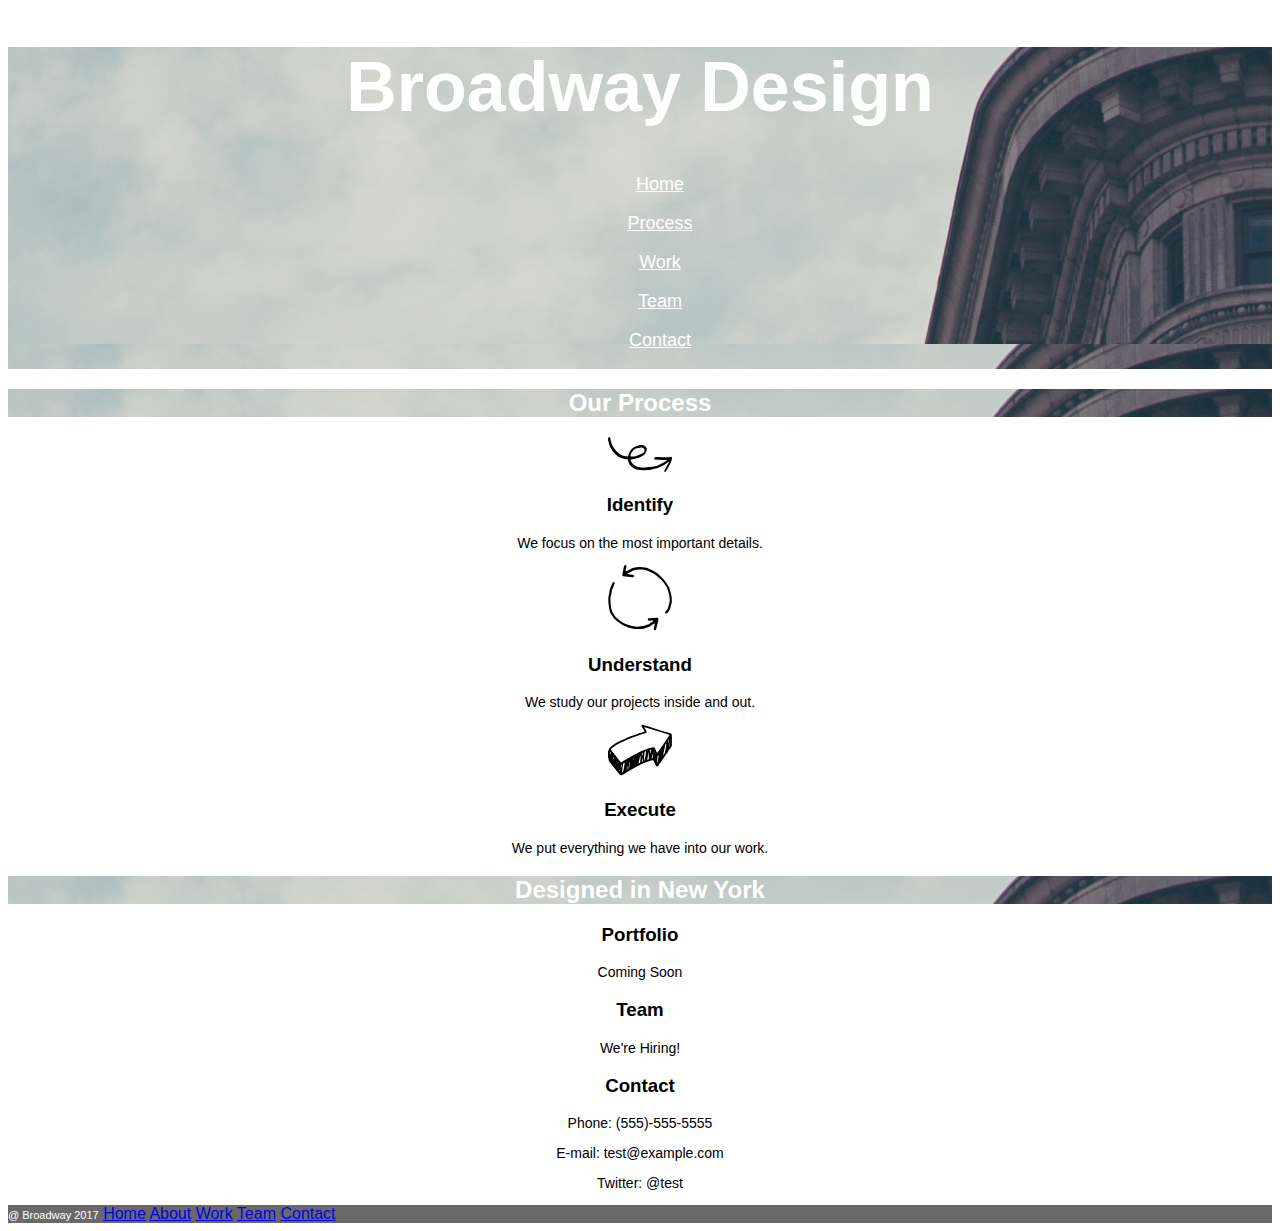
<file: index.html>
<!DOCTYPE html>
<html>

<!--Metadata-->

<head>
  <title>Broadway Design</title>
  <link href="./resources/css/style.css" type="text/css" rel="stylesheet"/>
</head>

<!--BODY-->

<body>

<!--NAV BAR-->

  <nav class="home">
    <h1 class="main">Broadway Design</h1>
    <ul>
      <li><a href="#home">Home</a></li></br>
      <li><a href="#process">Process</a></li></br>
      <li><a href="#work">Work</a></li></br>
      <li><a href="#team">Team</a></li></br>
      <li><a href="#contacts">Contact</a></li></br>
    </ul>
  </nav>

<!--ABOUT Section-->

  <section class="process">
    <h2>Our Process</h2>
    <img src="./resources/images/identify.svg"/>
    <h3>Identify</h3>
    <p>We focus on the most important details.</p>
    <img src="./resources/images/understand.svg">
    <h3>Understand</h3>
    <p>We study our projects inside and out.</p>
    <img src="./resources/images/execute.svg"/>
    <h3>Execute</h3>
    <p>We put everything we have into our work.</p>
  </section>

  <h2 class="background">Designed in New York</h2>

<!--WORK section-->

  <section class="work">
    <h3>Portfolio</h3>
    <p>Coming Soon</p>
  </section>

<!--TEAM Section-->

  <section class="team">
    <h3>Team</h3>
    <p>We're Hiring!</p>
  </section>

<!--CONTACT Section -->

  <section class="contact">
    <h3>Contact</h3>
    <p>Phone: (555)-555-5555</p>
    <p>E-mail: test@example.com</p>
    <p>Twitter: @test</p>
  </section>

<!--FOOTER-->

  <footer class="left">
    <span class="small">@ Broadway 2017</span>
    <span><a href="#home">Home</a></span>
    <span><a href="#about">About</a></span>
    <span><a href="#work">Work</a></span>
    <span><a href="#team">Team</a></span>
    <span><a href="#contact">Contact</a></span>
  </footer>

</body>
</html>
</file>
<file: resources/css/style.css>
body {
  text-align: center;
  font-family: Helvetica;
}

footer.left {
  text-align: left;
  color: white;
  background-color: dimgray;
}

p {
  font-size: 14px;
}

.small {
  font-size: 11px
}

.size {
  font-size: 32px;
}

.main {
  font-sie: 70px;
}

.main,
h2,
h3 {
  font-weight: bold;
}


h2,
.home {
  color: white;
  background-image: url("../images/building.png");
}

li a{
  color: white;
  font-size: 18px;
}

ul {
    list-style-type: none;
}

h1.main {
  font-size: 70px;
  font-weight: bold;

}
</file>
